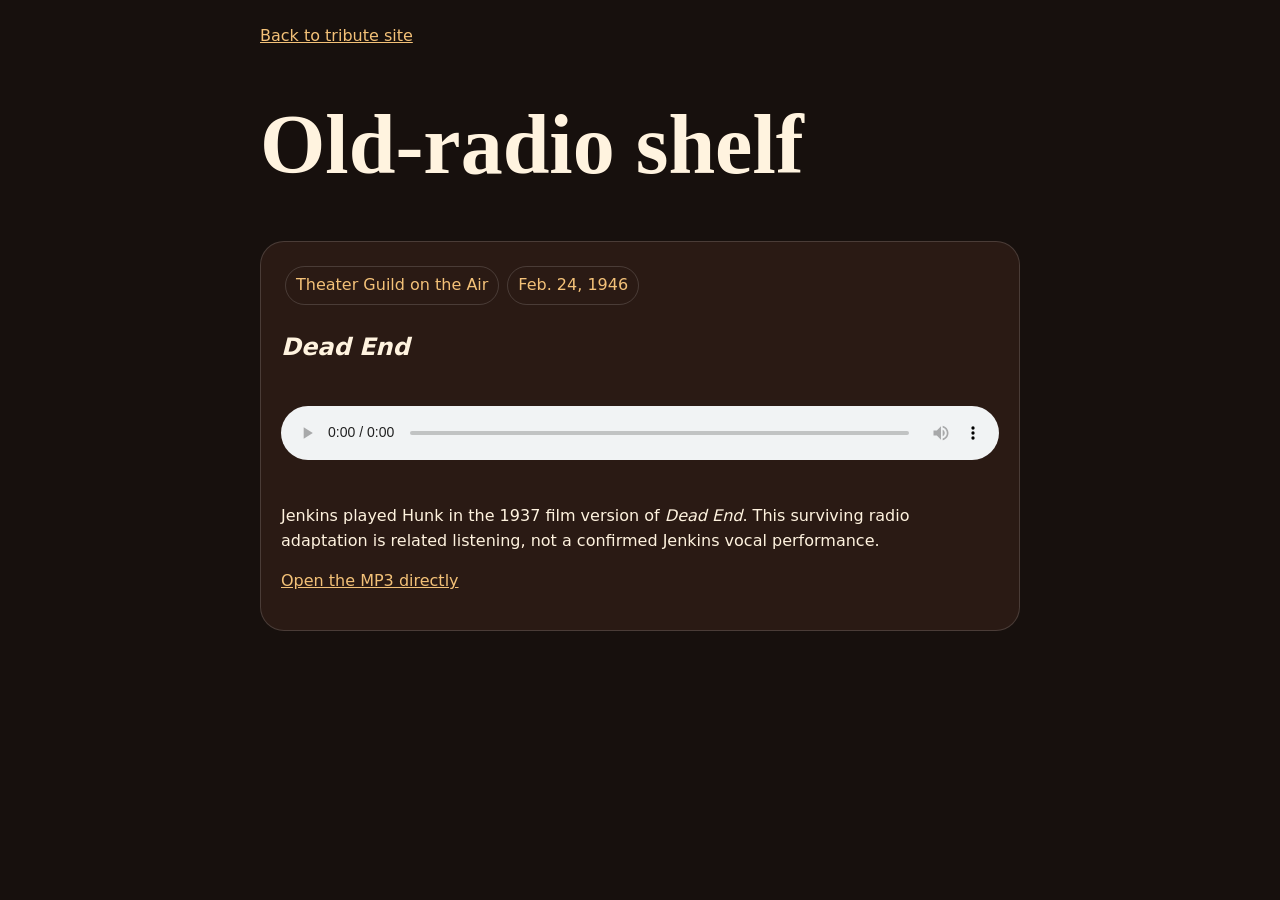
<file: allen-jenkins-tribute/radio.html>
<!doctype html>
<html lang="en">
<head>
<meta charset="utf-8">
<meta name="viewport" content="width=device-width, initial-scale=1">
<title>Allen Jenkins Radio Shelf</title>
<style>body{margin:0;font-family:system-ui;background:#17100d;color:#fff3df;line-height:1.55;padding:24px}main{max-width:760px;margin:auto}.card{background:#2a1a14;border:1px solid #ffffff26;border-radius:24px;padding:20px}a{color:#f3c178}audio{width:100%;margin:20px 0}h1{font-family:Georgia,serif;font-size:clamp(42px,12vw,84px);line-height:.95}.pill{display:inline-block;border:1px solid #ffffff26;border-radius:999px;padding:6px 10px;margin:4px;color:#f3c178}</style>
</head>
<body><main><a href="index.html">Back to tribute site</a><h1>Old-radio shelf</h1><div class="card"><span class="pill">Theater Guild on the Air</span><span class="pill">Feb. 24, 1946</span><h2><em>Dead End</em></h2><audio controls preload="metadata"><source src="https://archive.org/download/TheaterGuildontheAir/Tgoa_46-02-24_ep025-Dead_End.mp3" type="audio/mpeg"></audio><p>Jenkins played Hunk in the 1937 film version of <em>Dead End</em>. This surviving radio adaptation is related listening, not a confirmed Jenkins vocal performance.</p><p><a href="https://archive.org/download/TheaterGuildontheAir/Tgoa_46-02-24_ep025-Dead_End.mp3">Open the MP3 directly</a></p></div></main></body></html>
</file>
